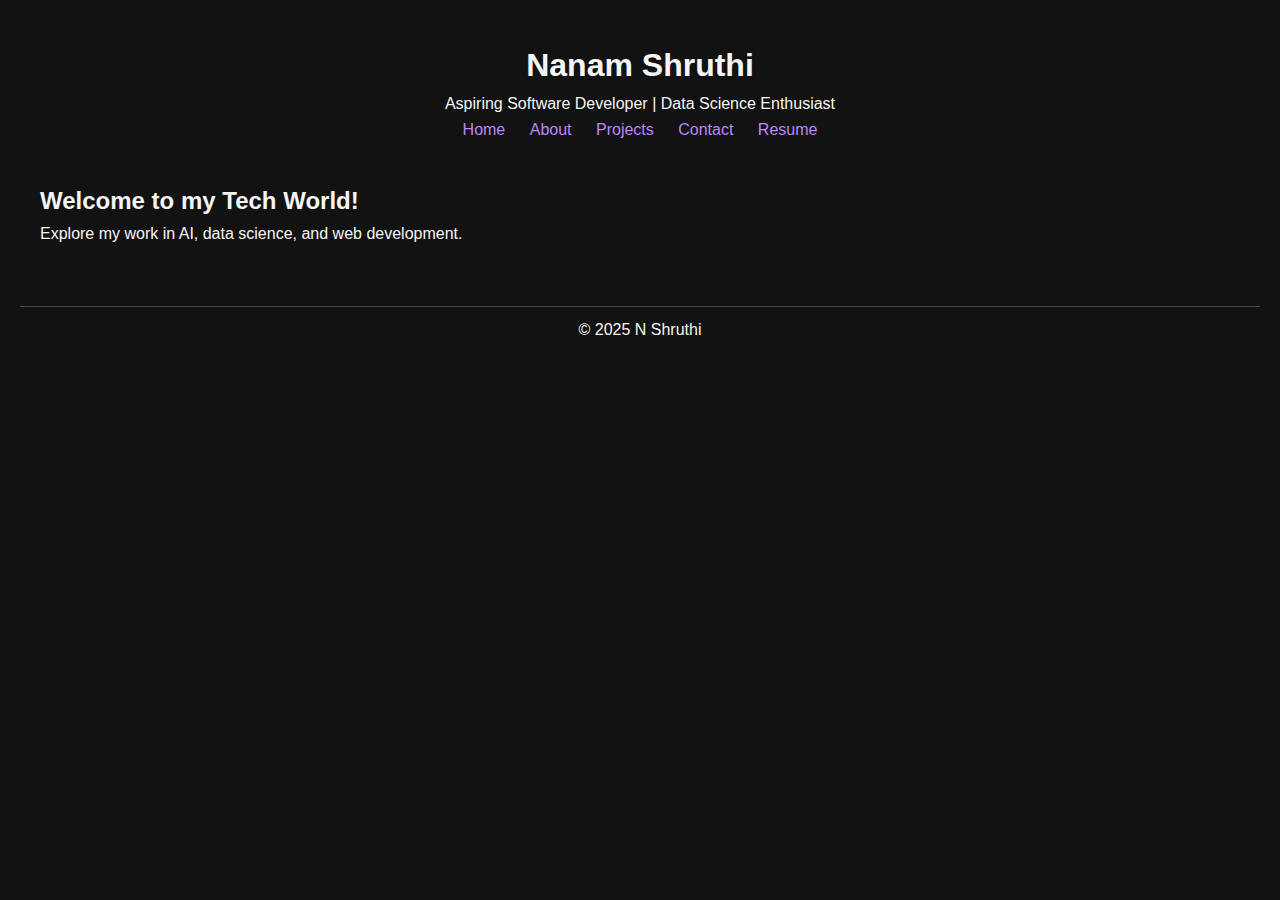
<file: index.html>
<!DOCTYPE html>
<html lang="en">
<head>
  <meta charset="UTF-8" />
  <meta name="viewport" content="width=device-width, initial-scale=1.0" />
  <title>Nanam Shruthi | Portfolio</title>
  <link rel="stylesheet" href="style.css" />
  <link rel="icon" type="image/png" href="favicon.png" />


</head>
<body>
  <header>
    <h1>Nanam Shruthi</h1>
    <p>Aspiring Software Developer | Data Science Enthusiast</p>
    <nav>
      <a href="index.html">Home</a>
      <a href="about.html">About</a>
      <a href="projects.html">Projects</a>
      <a href="contact.html">Contact</a>
      <a href="resume.pdf" target="_blank">Resume</a>
    </nav>
  </header>
  <main>
    <section>
      <h2>Welcome to my Tech World!</h2>
      <p>Explore my work in AI, data science, and web development.</p>
    </section>
  </main>
  <footer>© 2025 N Shruthi</footer>
</body>
</html>
</file>
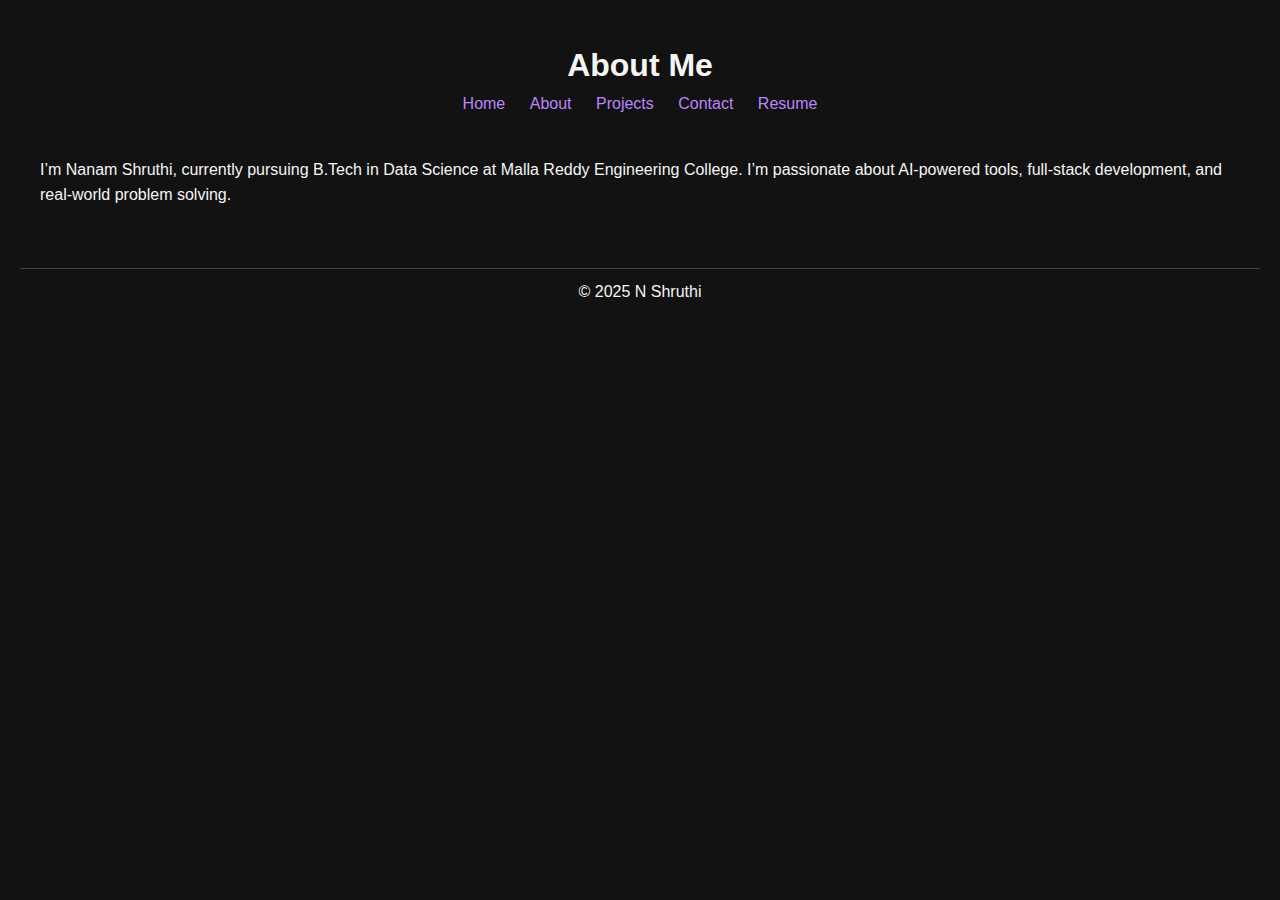
<file: about.html>
<!DOCTYPE html>
<html lang="en">
<head>
  <meta charset="UTF-8" />
  <meta name="viewport" content="width=device-width, initial-scale=1.0" />
  <title>About Me - Nanam Shruthi</title>
  <link rel="stylesheet" href="style.css" />
  <link rel="icon" type="image/png" href="favicon.png" />


</head>
<body>
  <header>
    <h1>About Me</h1>
    <nav>
      <a href="index.html">Home</a>
      <a href="about.html">About</a>
      <a href="projects.html">Projects</a>
      <a href="contact.html">Contact</a>
      <a href="resume.pdf" target="_blank">Resume</a>
    </nav>
  </header>
  <main>
    <p>I’m Nanam Shruthi, currently pursuing B.Tech in Data Science at Malla Reddy Engineering College. I’m passionate about AI-powered tools, full-stack development, and real-world problem solving.</p>
  </main>
  <footer>© 2025 N Shruthi</footer>
</body>
</html>
</file>
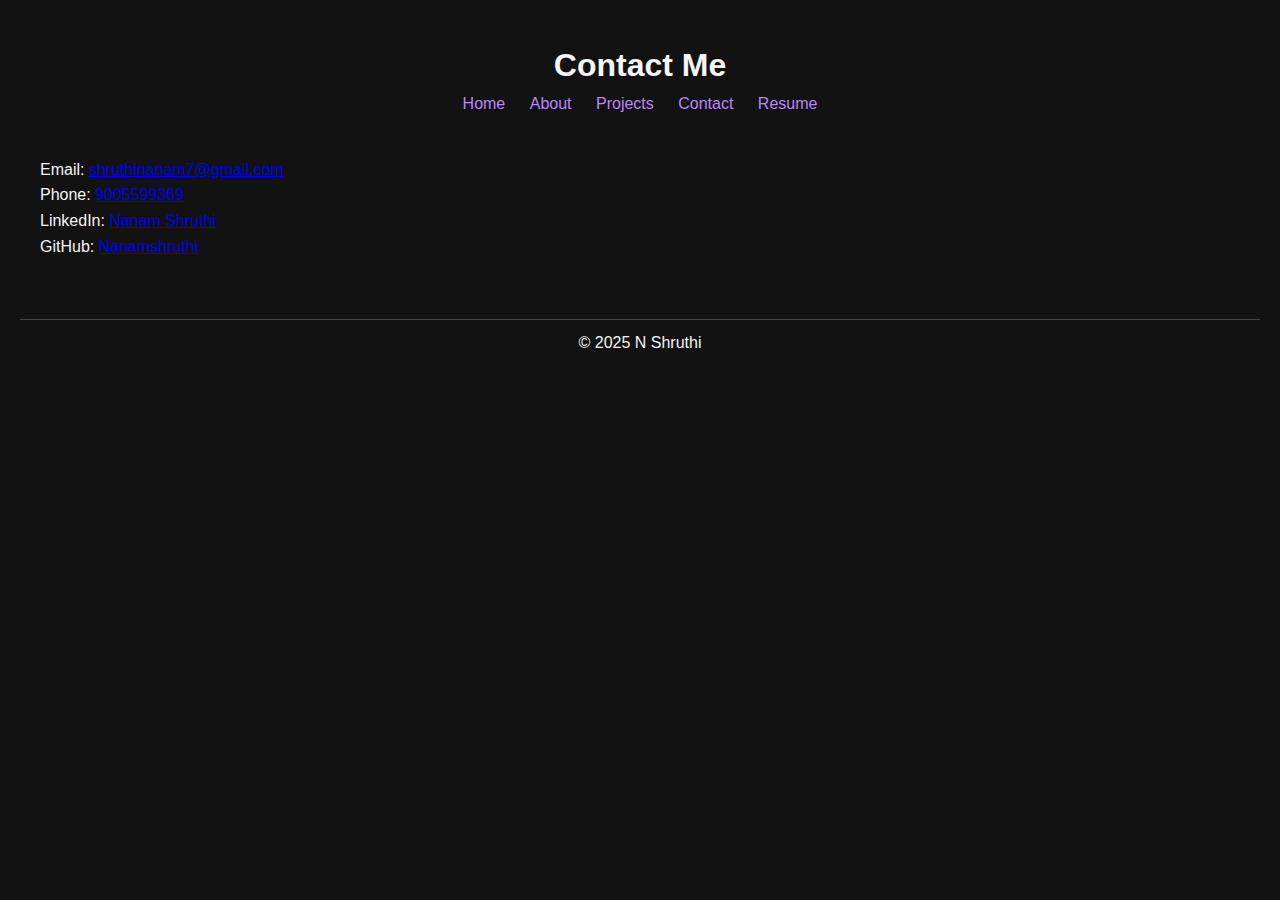
<file: contact.html>
<!DOCTYPE html>
<html lang="en">
<head>
  <meta charset="UTF-8" />
  <meta name="viewport" content="width=device-width, initial-scale=1.0" />
  <title>Contact - Nanam Shruthi</title>
  <link rel="stylesheet" href="style.css" />
  <link rel="icon" type="image/x-icon" href="favicon.ico" />

</head>
<body>
  <header>
    <h1>Contact Me</h1>
    <nav>
      <a href="index.html">Home</a>
      <a href="about.html">About</a>
      <a href="projects.html">Projects</a>
      <a href="contact.html">Contact</a>
      <a href="resume.pdf" target="_blank">Resume</a>
    </nav>
  </header>
  <main>
    <p>Email: <a href="mailto:shruthinanam7@gmail.com">shruthinanam7@gmail.com</a></p>
    <p>Phone: <a href="tel:+919005599369">9005599369</a></p>
    <p>LinkedIn: <a href="https://www.linkedin.com/in/nanam-shruthi/" target="_blank">Nanam Shruthi</a></p>
    <p>GitHub: <a href="https://github.com/Nanamshruthi" target="_blank">Nanamshruthi</a></p>
  </main>
  <footer>© 2025 N Shruthi</footer>
</body>
</html>
</file>
<file: style.css>
* {
  margin: 0;
  padding: 0;
  box-sizing: border-box;
  font-family: 'Segoe UI', sans-serif;
}
body {
  background-color: #121212;
  color: #f5f5f5;
  line-height: 1.6;
  padding: 20px;
}
header {
  text-align: center;
  padding: 20px 0;
}
nav a {
  color: #bb86fc;
  margin: 0 10px;
  text-decoration: none;
}
main {
  padding: 20px;
}
footer {
  text-align: center;
  padding: 10px;
  margin-top: 40px;
  border-top: 1px solid #444;
}
@media (max-width: 600px) {
  nav a {
    display: block;
    margin: 5px 0;
  }
}
</file>
